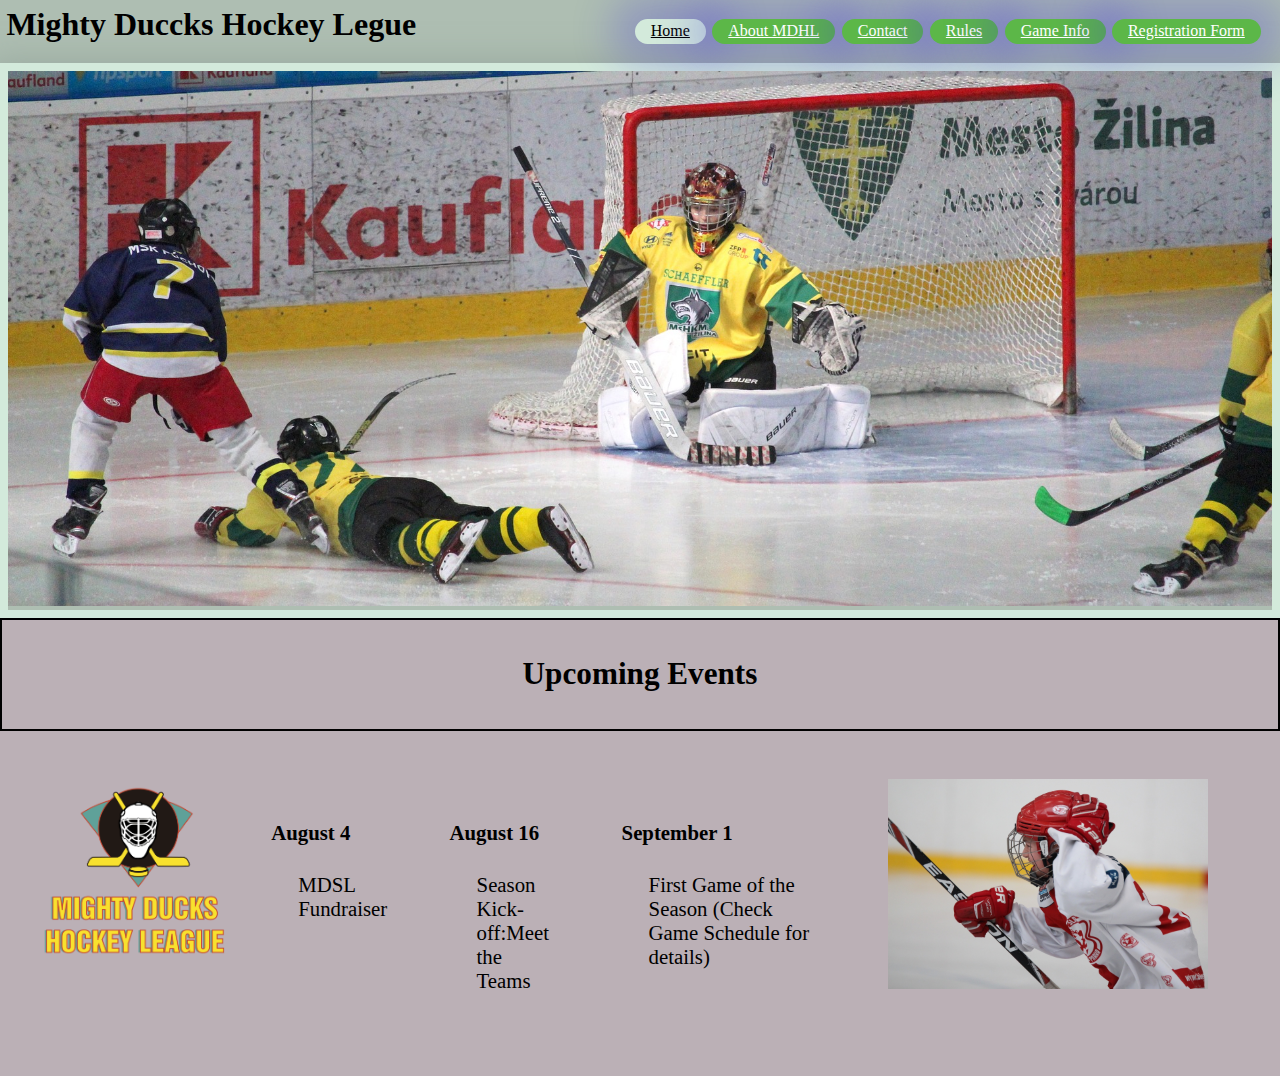
<file: index.html>
<!DOCTYPE html>
<html lang="en">
<head>
    <meta charset="UTF-8">
    <meta http-equiv="X-UA-Compatible" content="IE=edge">
    <meta name="viewport" content="width=device-width, initial-scale=1.0">
    <link rel="shortcut icon" href="./images/Logo_Mighty_ducks-01.ico" type="image/x-icon">
    <!-- css -->
    <link rel="stylesheet" href="./styles/style.css">
    <link rel="stylesheet" href="./styles/normalize.css">
    <!-- fonts -->
    
    <title>Mighty Duccks Hockey Legue</title>
</head>
<body>
    <header class="header">
        
        <div class="navBarMain">
            <h1 class="tittle">Mighty Duccks Hockey Legue</h1>
            <nav class="navBar">
                <a class="navBarButton" href="#">Home</a>
                <a class="navBarButton" href="./about.html">About MDHL</a>
                <a class="navBarButton" href="./contact.html">Contact</a>
                <a class="navBarButton" href="./rules.html">Rules</a>
                <a class="navBarButton" href="./game_info.html">Game Info</a>
                <a class="navBarButton" href="./registrationForm.html">Registration Form</a>
            </nav>
        </div>
        <div class="banner">
            <img class="bannerImg" src="./images/design2_image1.jpg" alt="">
        </div>
        
    </header>
    <main>
        
        <section class="section">
            <div class="sectionTittle">
                <h2>Upcoming Events</h2>
            </div>

            

            <article class="article">
                <div class="logo">
                    <img src="./images/Logo_Mighty_ducks-01.png" alt="Logo de Mighty ducks">
                </div>
                <div class="articleItem">
                    <h4>August 4</h4>
                    <p>MDSL Fundraiser</p>
                </div>
                <div class="articleItem">
                    <h4>August 16</h4>
                    <p>Season Kick-off:Meet the Teams</p>
                </div>
                <div class="articleItem">
                    <h4>September 1</h4>
                    <p>First Game of the Season (Check Game Schedule for details)</p>
                </div>
                <figure class="articleImg">
                    <img src="./images/hockey_1.jpg" alt="Jugador de hockey">
                </figure>
            </article>
        </section>
    </main>
    
</body>
</html>
</file>
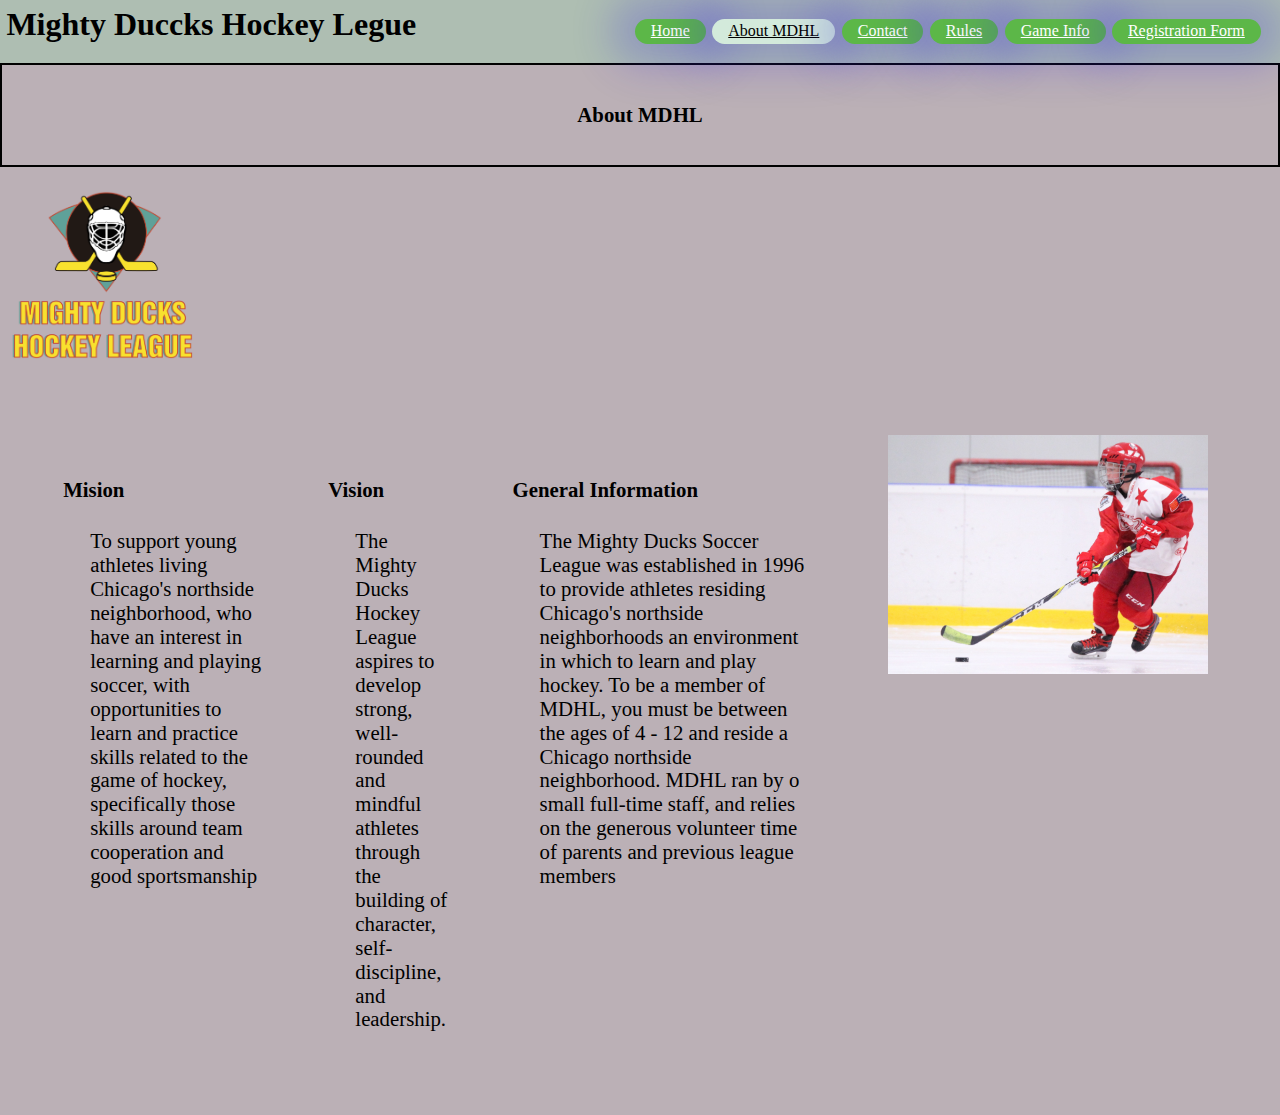
<file: about.html>
<!DOCTYPE html>
<html lang="en">
<head>
    <meta charset="UTF-8">
    <meta http-equiv="X-UA-Compatible" content="IE=edge">
    <meta name="viewport" content="width=device-width, initial-scale=1.0">
    <link rel="shortcut icon" href="./images/Logo_Mighty_ducks-01.ico" type="image/x-icon">
    <link rel="stylesheet" href="./styles/normalize.css">
    <link rel="stylesheet" href="./styles/style.css">
    <title>Mighty Duccks Hockey Legue</title>
</head>
<body>
    <header class="header">
        <div class="navBarMain">
            <h1 class="tittle">Mighty Duccks Hockey Legue</h1>
            <nav class="navBar">
                <a class="navBarButton" href="./index.html">Home</a>
                <a class="navBarButton" href="#">About MDHL</a>
                <a class="navBarButton" href="./contact.html">Contact</a>
                <a class="navBarButton" href="./rules.html">Rules</a>
                <a class="navBarButton" href="./game_info.html">Game Info</a>
                <a class="navBarButton" href="./registrationForm.html">Registration Form</a>
            </nav>
        </div>
    </header>
    <main>
        <section class="section">
            <div class="sectionTittle">
                <h4>About MDHL</h4>
            </div>
            <div class="logo">
                <img src="./images/Logo_Mighty_ducks-01.png" alt="Logo de Mighty ducks">
            </div>

            <article class="article">
                
                <div class="articleItem">
                    <h4>Mision</h4>
                    <p>
                        To support young athletes living Chicago's northside neighborhood, who have an interest in 
                        learning and playing soccer, with opportunities to learn and practice skills related to the game of 
                        hockey, specifically those skills around team cooperation and good sportsmanship
                    </p>
                </div>
                
                <div class="articleItem">
                    <h4>Vision</h4>
                    <p>The Mighty Ducks Hockey League aspires to develop strong, well-rounded and mindful athletes 
                    through the building of character, self-discipline, and leadership.
                    </p>
                </div>

                <div class="articleItem">
                    <h4>General Information</h4>
                    <p>
                        The Mighty Ducks Soccer League was established in 1996 to provide athletes residing 
                        Chicago's northside neighborhoods an environment in which to learn and play hockey. To be a 
                        member of MDHL, you must be between the ages of 4 - 12 and reside a Chicago northside 
                        neighborhood. MDHL ran by o small full-time staff, and relies on the generous volunteer time of 
                        parents and previous league members
                    </p>
                </div>
                <figure class="articleImg">
                    <img src="./images/hockey_2.jpg" alt="Jugador de hockey">
                </figure>
            </article>
        </section>
    </main>
    
</body>
</html>
</file>
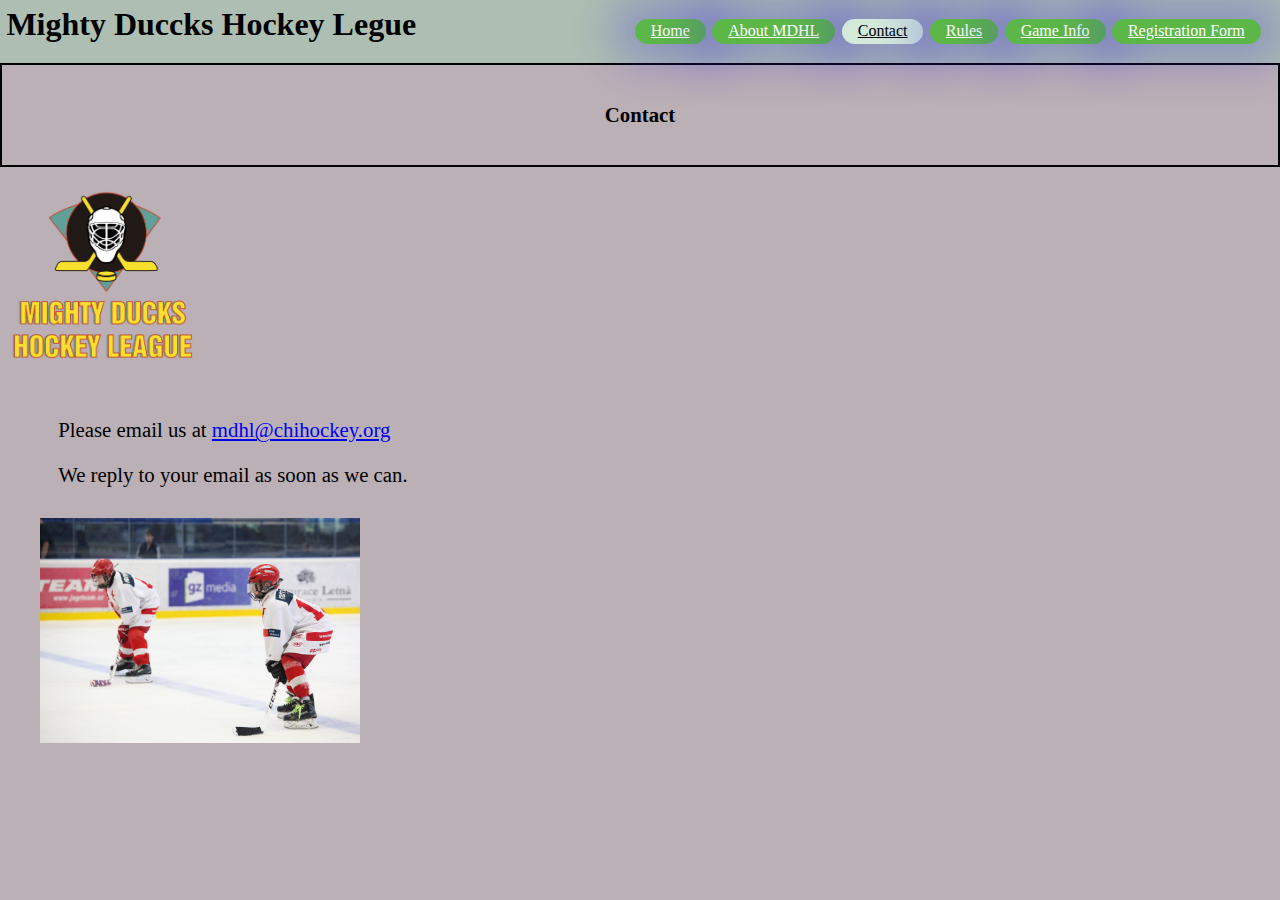
<file: contact.html>
<!DOCTYPE html>
<html lang="en">
<head>
    <meta charset="UTF-8">
    <meta http-equiv="X-UA-Compatible" content="IE=edge">
    <meta name="viewport" content="width=device-width, initial-scale=1.0">
    <link rel="shortcut icon" href="./images/Logo_Mighty_ducks-01.ico" type="image/x-icon">
    <link rel="stylesheet" href="./styles/normalize.css">
    <link rel="stylesheet" href="./styles/style.css">
    <title>Mighty Duccks Hockey Legue</title>
</head>
<body>
    <header class="header">
        <div class="navBarMain">
            <h1 class="tittle">Mighty Duccks Hockey Legue</h1>
            <nav class="navBar">
                <a class="navBarButton" href="./index.html">Home</a>
                <a class="navBarButton" href="./about.html">About MDHL</a>
                <a class="navBarButton" href=#>Contact</a>
                <a class="navBarButton" href="./rules.html">Rules</a>
                <a class="navBarButton" href="./game_info.html">Game Info</a>
                <a class="navBarButton" href="./registrationForm.html">Registration Form</a>
            </nav>
        </div>
    </header>
    <main>
        <div class="section">
            <div class="sectionTittle">
                <h4>Contact</h4>
            </div>
            <div class="logo">
                <img src="./images/Logo_Mighty_ducks-01.png" alt="Logo de Mighty ducks">
            </div>
                <div class="articleItem">
                    <p>
                        Please email us at <a href="mailto::mdhl@chihockey.org">mdhl@chihockey.org</a> 
                    </p>
                    <p>
                        We reply to your email as soon as we can.
                    </p>
                </div>
                <figure class="articleImg">
                    <img src="./images/hockey_3.jpg" alt="Jugador de hockey">
                </figure>
        </div>
    </main>
    
</body>
</html>
</file>
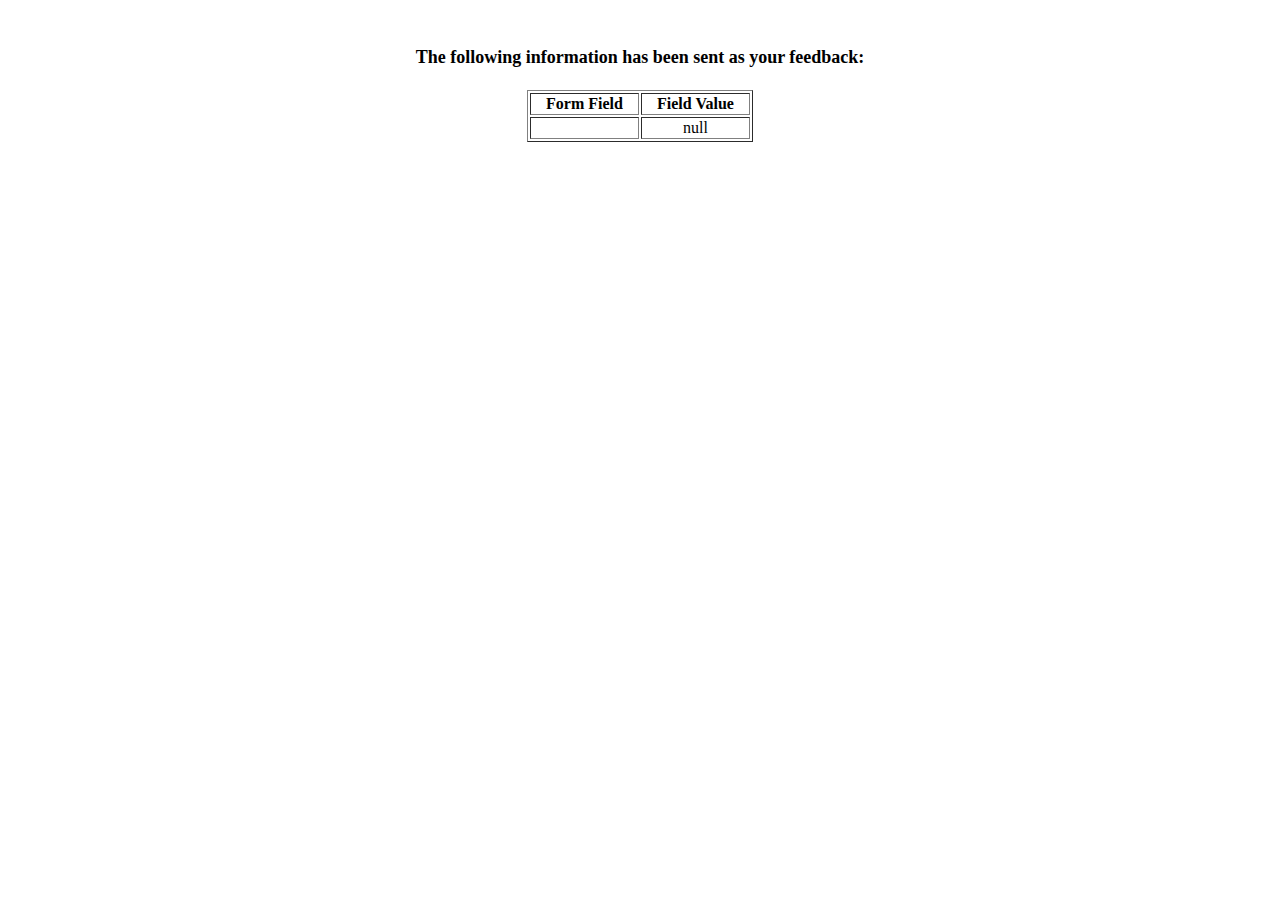
<file: feedbackSent.html>
<html>
<head>
  <link rel="shortcut icon" href="./images/Logo_Mighty_ducks-01.ico" type="image/x-icon">
  <title>Feedback Sent</title>
</head>
<body>
<p align=center>&nbsp;</p>
<h1 align=center><font size="+1">The following information has been sent as your
  feedback:</font></h1>
<table border="1" align=center width="226">
  <tr>
    <th align="center">Form Field</th>
    <th align="center">Field Value</th>
  </tr>

<script language="javascript">
var args = location.search.substr(1).split('&');
for (var i = 0; i < args.length; ++i) {
  var parts = args[i].split('=');
  if (parts != null) {
    var field = parts[0];
    var value = parts[1];
    if (value == null) {
      value = "null"
    }
    else {
      value = '"' + unescape(value.replace(/\+/g, ' ')) + '"';
    }

    document.writeln('<tr><td align="center">' + field + '</td>');
    document.writeln('<td align="center">' + value + '</td></tr>');
  }
}
</script>

<noscript>
<tr><td>
<p>You need to turn on Javascript in your browser.</p>

<p>In Microsoft Internet Explorer 4 or greater:</p>
<ul>
<li>From the "Tools" menu (in IE 4, it's the "View" menu), select "Internet Options".</li>
<li>Click on the "Security" tab.</li>
<li>Click on the "Custom Level" button. (In IE 4, select "Custom"
and then click on "Settings...".)</li>
<li>Under "Active scripting" make sure "Enable" is selected.</li>
</ul>

<p>In Netscape version 4 or greater:</p>
<ul>
<li>From the <b>Edit</b> menu, select <b>Preferences</b>.</li>
<li>In the <b>Category</b> list on the left, click on the word "Advanced".</li>
<li>In the panel on the right, make sure "Enable JavaScript" is checked.</li>
<li>Click the <b>OK</b> button.</li>
</ul>

</td></tr>
</noscript>

</table>
</body>
</html>
</file>
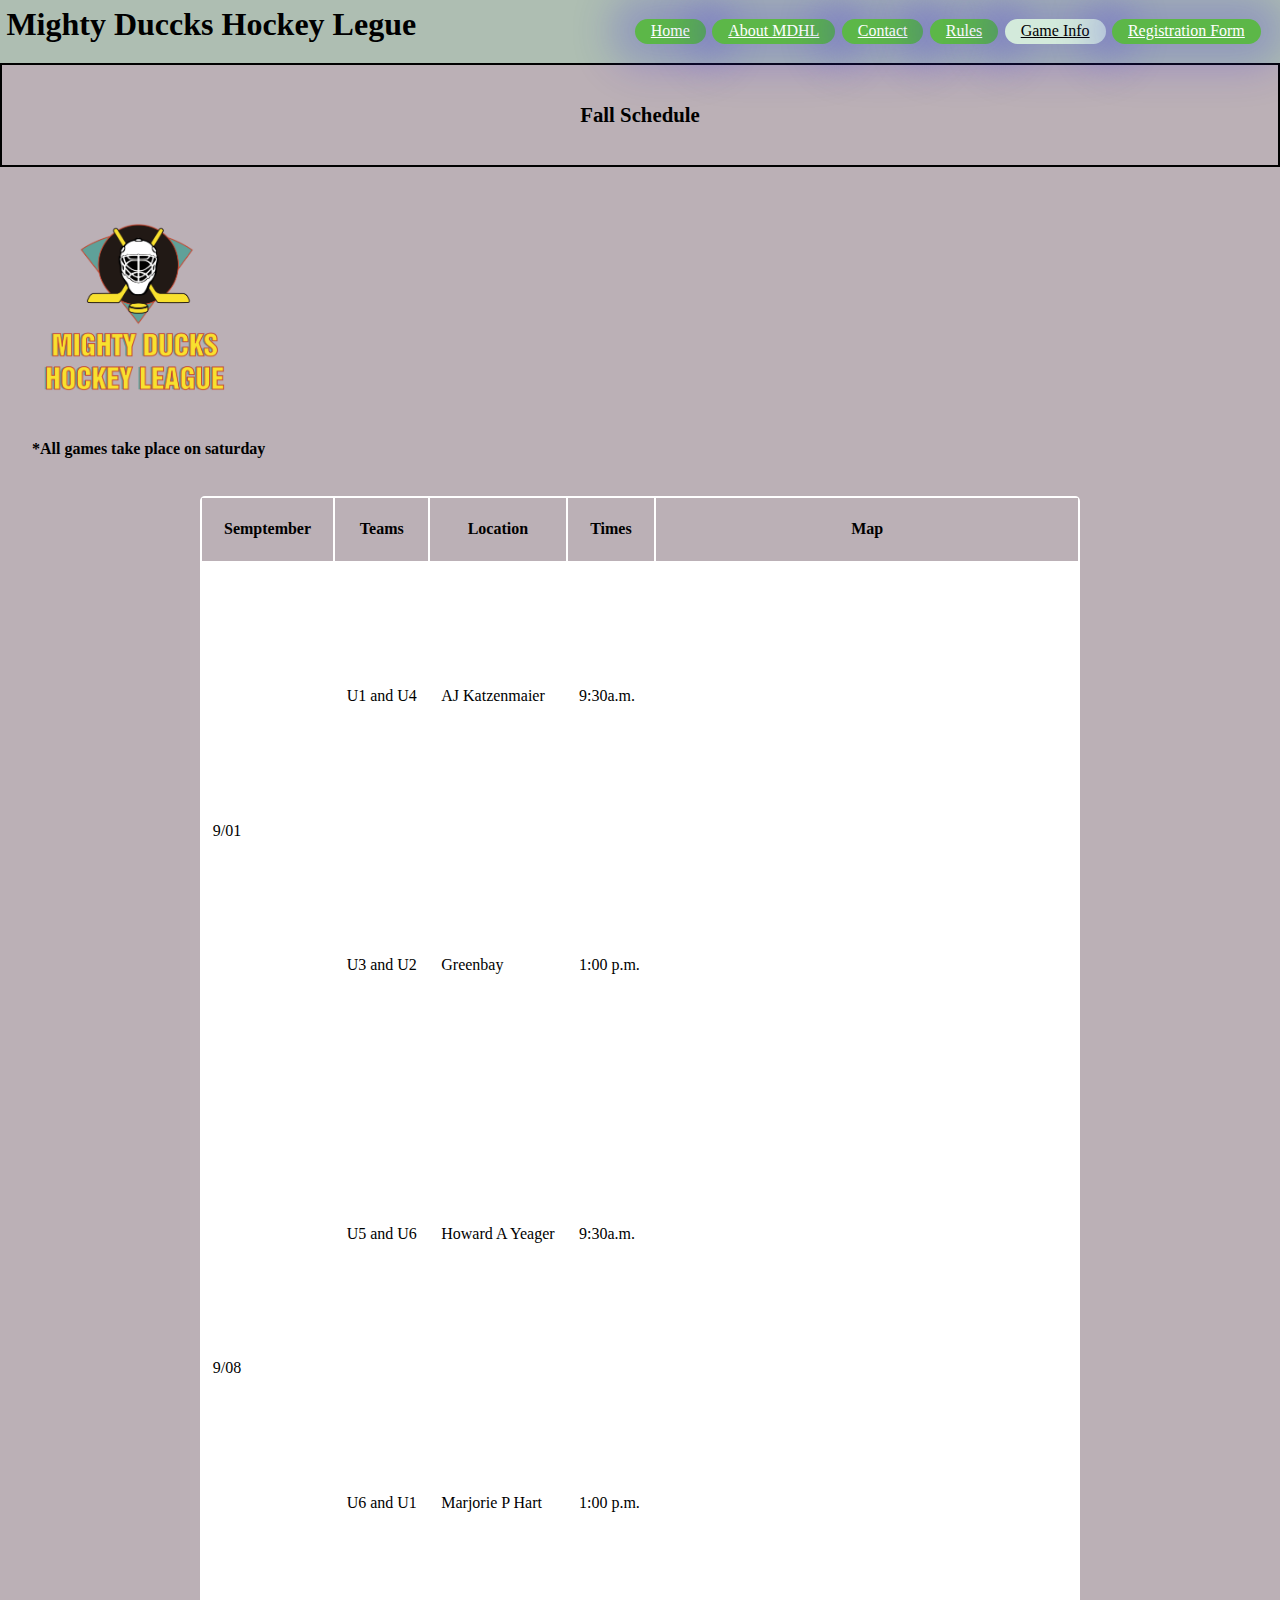
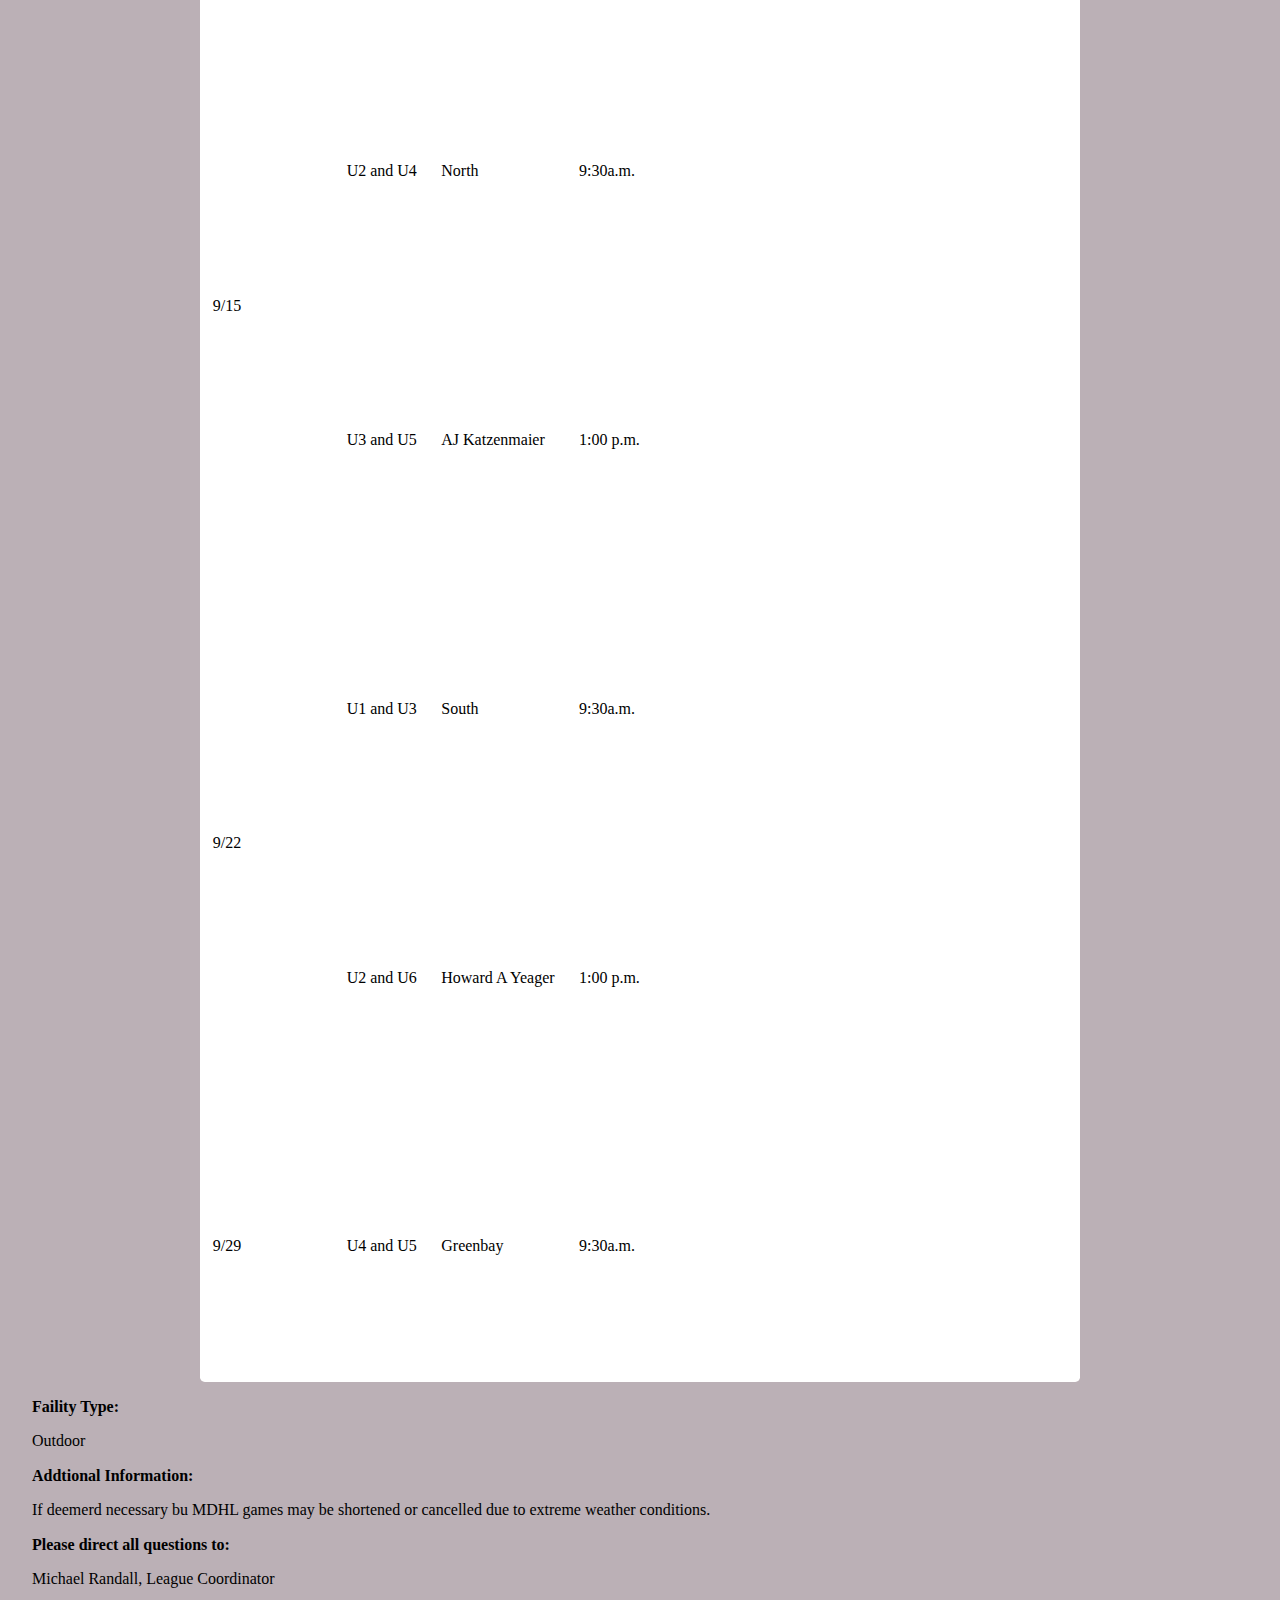
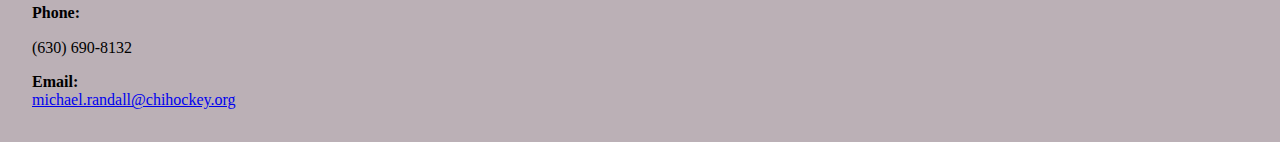
<file: game_info.html>
<!DOCTYPE html>
<html lang="en">

<head>
    <meta charset="UTF-8">
    <meta http-equiv="X-UA-Compatible" content="IE=edge">
    <meta name="viewport" content="width=device-width, initial-scale=1.0">
    <link rel="shortcut icon" href="./images/Logo_Mighty_ducks-01.ico" type="image/x-icon">
    <!-- css -->
    <link rel="stylesheet" href="./styles/style.css">
    <link rel="stylesheet" href="./styles/normalize.css">
    <title>Document</title>
</head>

<body>
    <header class="header">
        <!-- <img src="./images/Logo_Mighty_ducks-01.png" alt="Logo de Mighty ducks" width="100"> -->

        <div class="navBarMain">
            <h1 class="tittle">Mighty Duccks Hockey Legue</h1>
            <nav class="navBar">
                <a class="navBarButton" href="./index.html">Home</a>
                <a class="navBarButton" href="./about.html">About MDHL</a>
                <a class="navBarButton" href="./contact.html">Contact</a>
                <a class="navBarButton" href="./rules.html">Rules</a>
                <a class="navBarButton" href="#">Game Info</a>
                <a class="navBarButton" href="./registrationForm.html">Registration Form</a>
            </nav>
        </div>
    </header>
    <main>
        <section class="section">
            <div class="sectionTittle">
                <h4>Fall Schedule</h4>
            </div>
            <article class="simpleArticle">
                <div class="logo">
                    <img src="./images/Logo_Mighty_ducks-01.png" alt="Logo de Mighty ducks">
                </div>
                <div class="">
                    <h4>*All games take place on saturday</h4>
                </div>
                <div class="tableContainer">
                    <table class="contentTable">
                        <thead>
                            <tr>
                                <th>Semptember</th>
                                <th>Teams</th>
                                <th>Location</th>
                                <th>Times</th>
                                <th>Map</th>
                            </tr>
                        </thead>
                        <tbody>
                            <tr>
                                <td rowspan="2">
                                    9/01
                                </td>
                                <td>
                                    U1 and U4
                                </td>
                                <td>
                                    AJ Katzenmaier
                                </td>
                                <td>
                                    9:30a.m.
                                </td>
                                <td>
                                    <iframe
                                        src="https://www.google.com/maps/embed?pb=!1m18!1m12!1m3!1d2949.780458165195!2d-87.86499328418812!3d42.3258811452513!2m3!1f0!2f0!3f0!3m2!1i1024!2i768!4f13.1!3m3!1m2!1s0x880f932fbc6ba7cd%3A0xcf2bbe275c6da815!2sAJ%20Katzenmaier%20Academy!5e0!3m2!1ses-419!2sar!4v1676633709112!5m2!1ses-419!2sar"
                                        width="600" height="450" style="border:0;" allowfullscreen="" loading="lazy"
                                        referrerpolicy="no-referrer-when-downgrade"></iframe>
                                </td>
                            </tr>
                            <tr>
                                <td>
                                    U3 and U2
                                </td>
                                <td>
                                    Greenbay
                                </td>
                                <td>
                                    1:00 p.m.
                                </td>
                                <td>
                                    <iframe
                                        src="https://www.google.com/maps/embed?pb=!1m18!1m12!1m3!1d2845.7663383630174!2d-88.05726518414104!3d44.4994544053135!2m3!1f0!2f0!3f0!3m2!1i1024!2i768!4f13.1!3m3!1m2!1s0x8802fa54437d3b65%3A0xf63728c8a91e81ef!2sGreen%20Bay%20Gamblers%20Hockey!5e0!3m2!1ses-419!2sar!4v1676634218501!5m2!1ses-419!2sar"
                                        width="600" height="450" style="border:0;" allowfullscreen="" loading="lazy"
                                        referrerpolicy="no-referrer-when-downgrade"></iframe>
                                </td>
                            </tr>
                            <tr>
                                <td rowspan="2">
                                    9/08
                                </td>
                                <td>
                                    U5 and U6
                                </td>
                                <td>
                                    Howard A Yeager
                                </td>
                                <td>
                                    9:30a.m.
                                </td>
                                <td>
                                    <iframe
                                        src="https://www.google.com/maps/embed?pb=!1m18!1m12!1m3!1d1504862.3252226969!2d-89.29413029504407!3d42.5513808511711!2m3!1f0!2f0!3f0!3m2!1i1024!2i768!4f13.1!3m3!1m2!1s0x880feccac26b07c5%3A0x8b51fa5d6efe771a!2sHoward%20A.%20Yeager%20School%20(PREK-K)!5e0!3m2!1ses-419!2sar!4v1676634009253!5m2!1ses-419!2sar"
                                        width="600" height="450" style="border:0;" allowfullscreen="" loading="lazy"
                                        referrerpolicy="no-referrer-when-downgrade"></iframe>
                                </td>
                            </tr>
                            <tr>
                                <td>
                                    U6 and U1
                                </td>
                                <td>
                                    Marjorie P Hart
                                </td>
                                <td>
                                    1:00 p.m.
                                </td>
                                <td>
                                    <iframe
                                        src="https://www.google.com/maps/embed?pb=!1m18!1m12!1m3!1d2968.289653643667!2d-87.64816138419647!3d41.92962687016643!2m3!1f0!2f0!3f0!3m2!1i1024!2i768!4f13.1!3m3!1m2!1s0x880fd30f2637f9d7%3A0xdbff5d5dfcfcfa35!2sMarjorie%20P%20Hart%20Elementary!5e0!3m2!1ses-419!2sar!4v1676634071460!5m2!1ses-419!2sar"
                                        width="600" height="450" style="border:0;" allowfullscreen="" loading="lazy"
                                        referrerpolicy="no-referrer-when-downgrade"></iframe>
                                </td>
                            </tr>
                            <tr>
                                <td rowspan="2">
                                    9/15
                                </td>
                                <td>
                                    U2 and U4
                                </td>
                                <td>
                                    North
                                </td>
                                <td>
                                    9:30a.m.
                                </td>
                                <td>
                                    <iframe
                                        src="https://www.google.com/maps/embed?pb=!1m18!1m12!1m3!1d2959.721528186028!2d-87.8119072841926!3d42.11343445863237!2m3!1f0!2f0!3f0!3m2!1i1024!2i768!4f13.1!3m3!1m2!1s0x880fc6e58cafb32b%3A0xb352c3a8231a21dc!2sNorth%20Shore%20Ice%20Arena!5e0!3m2!1ses-419!2sar!4v1676634151588!5m2!1ses-419!2sar"
                                        width="600" height="450" style="border:0;" allowfullscreen="" loading="lazy"
                                        referrerpolicy="no-referrer-when-downgrade"></iframe>
                                </td>
                            </tr>
                            <tr>
                                <td>
                                    U3 and U5
                                </td>
                                <td>
                                    AJ Katzenmaier
                                </td>
                                <td>
                                    1:00 p.m.
                                </td>
                                <td>
                                    <iframe
                                        src="https://www.google.com/maps/embed?pb=!1m18!1m12!1m3!1d2949.780458165195!2d-87.86499328418812!3d42.3258811452513!2m3!1f0!2f0!3f0!3m2!1i1024!2i768!4f13.1!3m3!1m2!1s0x880f932fbc6ba7cd%3A0xcf2bbe275c6da815!2sAJ%20Katzenmaier%20Academy!5e0!3m2!1ses-419!2sar!4v1676633709112!5m2!1ses-419!2sar"
                                        width="600" height="450" style="border:0;" allowfullscreen="" loading="lazy"
                                        referrerpolicy="no-referrer-when-downgrade"></iframe>
                                </td>
                            </tr>
                            <tr>
                                <td rowspan="2">
                                    9/22
                                </td>
                                <td>
                                    U1 and U3
                                </td>
                                <td>
                                    South
                                </td>
                                <td>
                                    9:30a.m.
                                </td>
                                <td>
                                    <iframe
                                        src="https://www.google.com/maps/embed?pb=!1m18!1m12!1m3!1d3308.034157849404!2d-84.09609888478657!3d33.991656380622395!2m3!1f0!2f0!3f0!3m2!1i1024!2i768!4f13.1!3m3!1m2!1s0x88f5bd49bac0e1b3%3A0xb818643559bf3468!2sGas%20South%20Arena!5e0!3m2!1ses!2sar!4v1676634388155!5m2!1ses!2sar"
                                        width="600" height="450" style="border:0;" allowfullscreen="" loading="lazy"
                                        referrerpolicy="no-referrer-when-downgrade"></iframe>
                                </td>
                            </tr>
                            <tr>
                                <td>
                                    U2 and U6
                                </td>
                                <td>
                                    Howard A Yeager
                                </td>
                                <td>
                                    1:00 p.m.
                                </td>
                                <td>
                                    <iframe
                                        src="https://www.google.com/maps/embed?pb=!1m18!1m12!1m3!1d1504862.3252226969!2d-89.29413029504407!3d42.5513808511711!2m3!1f0!2f0!3f0!3m2!1i1024!2i768!4f13.1!3m3!1m2!1s0x880feccac26b07c5%3A0x8b51fa5d6efe771a!2sHoward%20A.%20Yeager%20School%20(PREK-K)!5e0!3m2!1ses-419!2sar!4v1676634009253!5m2!1ses-419!2sar"
                                        width="600" height="450" style="border:0;" allowfullscreen="" loading="lazy"
                                        referrerpolicy="no-referrer-when-downgrade"></iframe>
                                </td>
                            </tr>
                            <tr>
                                <td>
                                    9/29
                                </td>
                                <td>
                                    U4 and U5
                                </td>
                                <td>
                                    Greenbay
                                </td>
                                <td>
                                    9:30a.m.
                                </td>
                                <td>
                                    <iframe
                                        src="https://www.google.com/maps/embed?pb=!1m18!1m12!1m3!1d2845.7663383630174!2d-88.05726518414104!3d44.4994544053135!2m3!1f0!2f0!3f0!3m2!1i1024!2i768!4f13.1!3m3!1m2!1s0x8802fa54437d3b65%3A0xf63728c8a91e81ef!2sGreen%20Bay%20Gamblers%20Hockey!5e0!3m2!1ses-419!2sar!4v1676634218501!5m2!1ses-419!2sar"
                                        width="600" height="450" style="border:0;" allowfullscreen="" loading="lazy"
                                        referrerpolicy="no-referrer-when-downgrade"></iframe>
                                </td>
                            </tr>
                        </tbody>

                    </table>
                </div>
                <strong>Faility Type:</strong>
                <p>Outdoor</p>
                <strong>Addtional Information:</strong>
                <p>If deemerd necessary bu MDHL games may be shortened or cancelled due to extreme weather conditions.
                </p>
                <strong>Please direct all questions to:</strong>
                <p>Michael Randall, League Coordinator</p>
                <strong>Phone:</strong>
                <p>(630) 690-8132</p>
                <strong>Email:</strong>
                <a href="mailto::mdhl@chihockey.org">michael.randall@chihockey.org</a>
            </article>
        </section>
    </main>
</body>

</html>
</file>
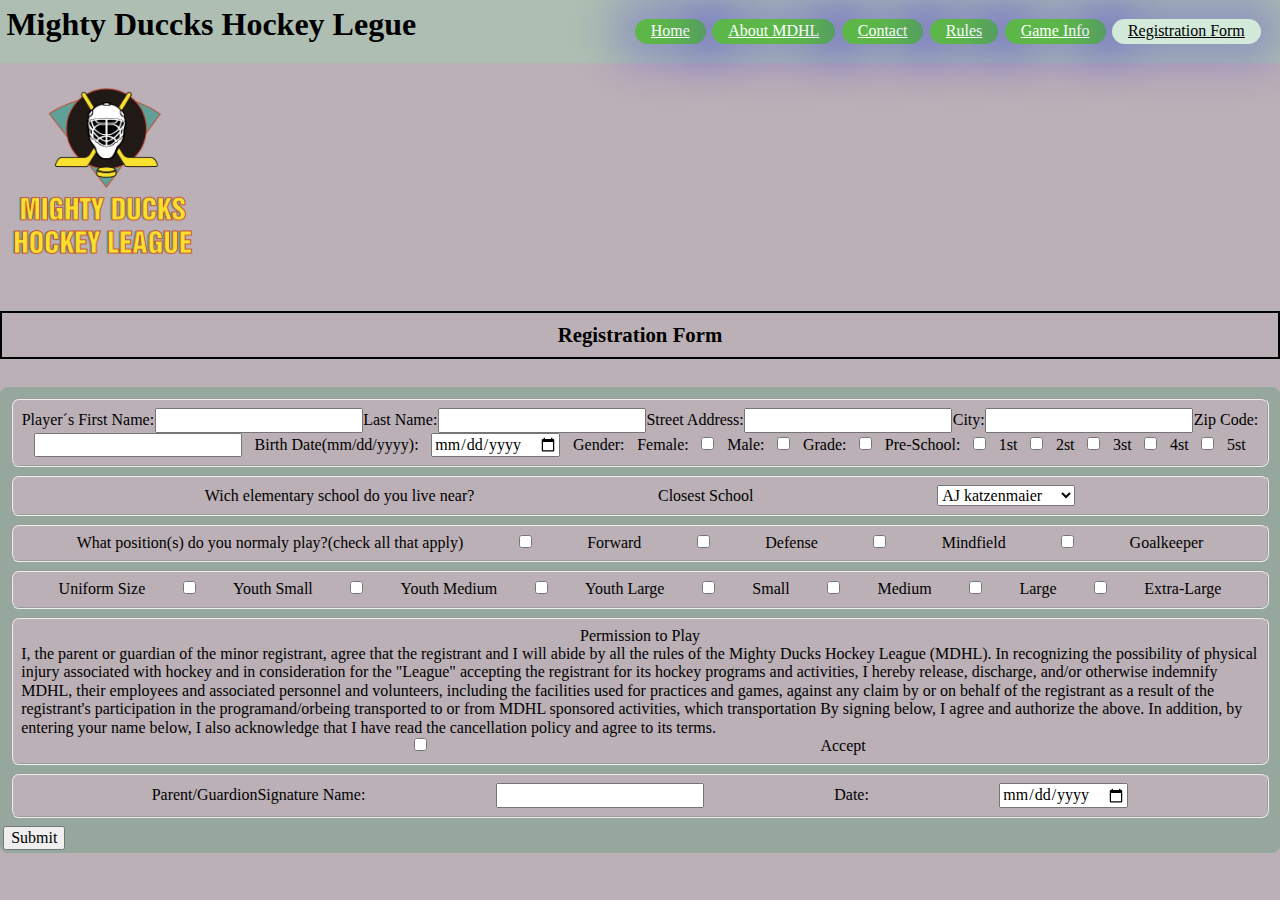
<file: registrationForm.html>
<!DOCTYPE html>
<html lang="en">

<head>
    <meta charset="UTF-8">
    <meta http-equiv="X-UA-Compatible" content="IE=edge">
    <meta name="viewport" content="width=device-width, initial-scale=1.0">
    <link rel="shortcut icon" href="./images/Logo_Mighty_ducks-01.ico" type="image/x-icon">
    <link rel="stylesheet" href="./styles/normalize.css">
    <link rel="stylesheet" href="./styles/style.css">
    <title>Mighty Duccks Hockey Legue</title>
</head>

<body>
    <header class="header">
        <div class="navBarMain">
            <h1 class="tittle">Mighty Duccks Hockey Legue</h1>
            <nav class="navBar">
                <a class="navBarButton" href="./index.html">Home</a>
                <a class="navBarButton" href="./about.html">About MDHL</a>
                <a class="navBarButton" href="./contact.html">Contact</a>
                <a class="navBarButton" href="./rules.html">Rules</a>
                <a class="navBarButton" href="./game_info.html">Game Info</a>
                <a class="navBarButton" href="#">Registration Form</a>
            </nav>
        </div>
    </header>
    <main>
        <section class="section">

            <div class="logo">
                <img src="./images/Logo_Mighty_ducks-01.png" alt="Logo de Mighty ducks">
            </div>

            <h4 class="sectionTittle">Registration Form</h4>

                <form class="form" action="./feedbackSent.html" method="get">
                    <fieldset class="fieldPerson">
                        <label class="formFieldData" >Player´s First Name:</label>
                        <input type="text" name="name">
                        <label class="formFieldData" >Last Name:</label>
                        <input type="text" name="lastName">
                        <label class="formFieldData" >Street Address:</label>
                        <input type="text" name="streetAddress">
                        <label class="formFieldData" >City:</label>
                        <input type="text" name="city">
                        <label class="formFieldData" >Zip Code:</label>
                        <input type="text" name="zipCode">
                        <label class="formFieldData" >Birth Date(mm/dd/yyyy):</label>
                        <input type="date" name="date">
                        <label class="formFieldData" >Gender:</label>
                        <label class="formFieldData" >Female:</label>
                        <input type="checkbox" name="genderFemale">
                        <label class="formFieldData" >Male:</label>
                        <input type="checkbox" name="genderMale">
                        <label class="formFieldData" >Grade:</label>
                        <input type="checkbox" name="preSchool">
                        <label class="formFieldData" >Pre-School:</label>
                        <input type="checkbox" name="1st">
                        <label class="formFieldData" >1st</label>
                        <input type="checkbox" name="2st">
                        <label class="formFieldData" >2st</label>
                        <input type="checkbox" name="3st">
                        <label class="formFieldData" >3st</label>
                        <input type="checkbox" name="4st">
                        <label class="formFieldData" >4st</label>
                        <input type="checkbox" name="5st">
                        <label class="formFieldData" >5st</label>
                    </fieldset>
                    <fieldset>
                        <label >Wich elementary school do you live near?</label>
                        Closest School
                        <select name="closestSchool">
                            <option value="ajkatzenmaier">AJ katzenmaier</option>
                            <option value="greenbay">Greenbay</option>
                            <option value="howardAYeager">Howard A Yeager</option>
                            <option value="marjoriePHart">Marjorie P Hart</option>
                            <option value="northElementary">North Elementary</option>
                            <option value="southElementary">South Elementary</option>
                        </select>
                    </fieldset>
                    <fieldset>
                        <label >What position(s) do you normaly play?(check all that apply)</label>
                        <input type="checkbox" name="forward">
                        <label >Forward</label>
                        <input type="checkbox" name="defense">
                        <label >Defense</label>
                        <input type="checkbox" name="mindfield">
                        <label >Mindfield</label>
                        <input type="checkbox" name="goalkeeper">
                        <label >Goalkeeper</label>
                    </fieldset>

                    <fieldset>
                        <label >Uniform Size</label>
                        <input type="checkbox" name="Youth Small">
                        <label >Youth Small</label>
                        <input type="checkbox" name="Youth Medium">
                        <label >Youth Medium</label>
                        <input type="checkbox" name="Youth Large">
                        <label >Youth Large</label>
                        <input type="checkbox" name="Small">
                        <label >Small</label>
                        <input type="checkbox" name="Medium">
                        <label >Medium</label>
                        <input type="checkbox" name="Large">
                        <label >Large</label>
                        <input type="checkbox" name="Extra-Large">
                        <label >Extra-Large</label>
                    </fieldset>

                    <fieldset>

                        <label >Permission to Play</label>
                        <label >I, the parent or guardian of the minor registrant, agree that the registrant and I
                            will abide by all the rules of the Mighty Ducks Hockey League (MDHL). In recognizing the
                            possibility of physical injury associated with hockey and in consideration for the "League"
                            accepting the registrant for its hockey programs and activities, I hereby release, discharge,
                            and/or otherwise indemnify MDHL, their employees and associated personnel and volunteers,
                            including the facilities used for practices and games, against any claim by or on behalf of the
                            registrant as a result of the registrant's participation in the programand/orbeing transported
                            to or from MDHL sponsored activities, which transportation By signing below, I agree and
                            authorize the above. In addition, by entering your name below, I also acknowledge that I have read the
                            cancellation policy and agree to its terms.
                        </label>
                        <input type="checkbox" name="accept">
                        <label >Accept</label>
                    </fieldset>
                    <fieldset>
                        <label >Parent/GuardionSignature Name:</label>
                        <input type="text" name="ParentGuardionSignature" >
                        <label >Date:</label>
                        <input type="date" name="formDate" >
                        
                    </fieldset>
                        <input type="submit">

                </form>
        </section>
    </main>

</body>

</html>
</file>
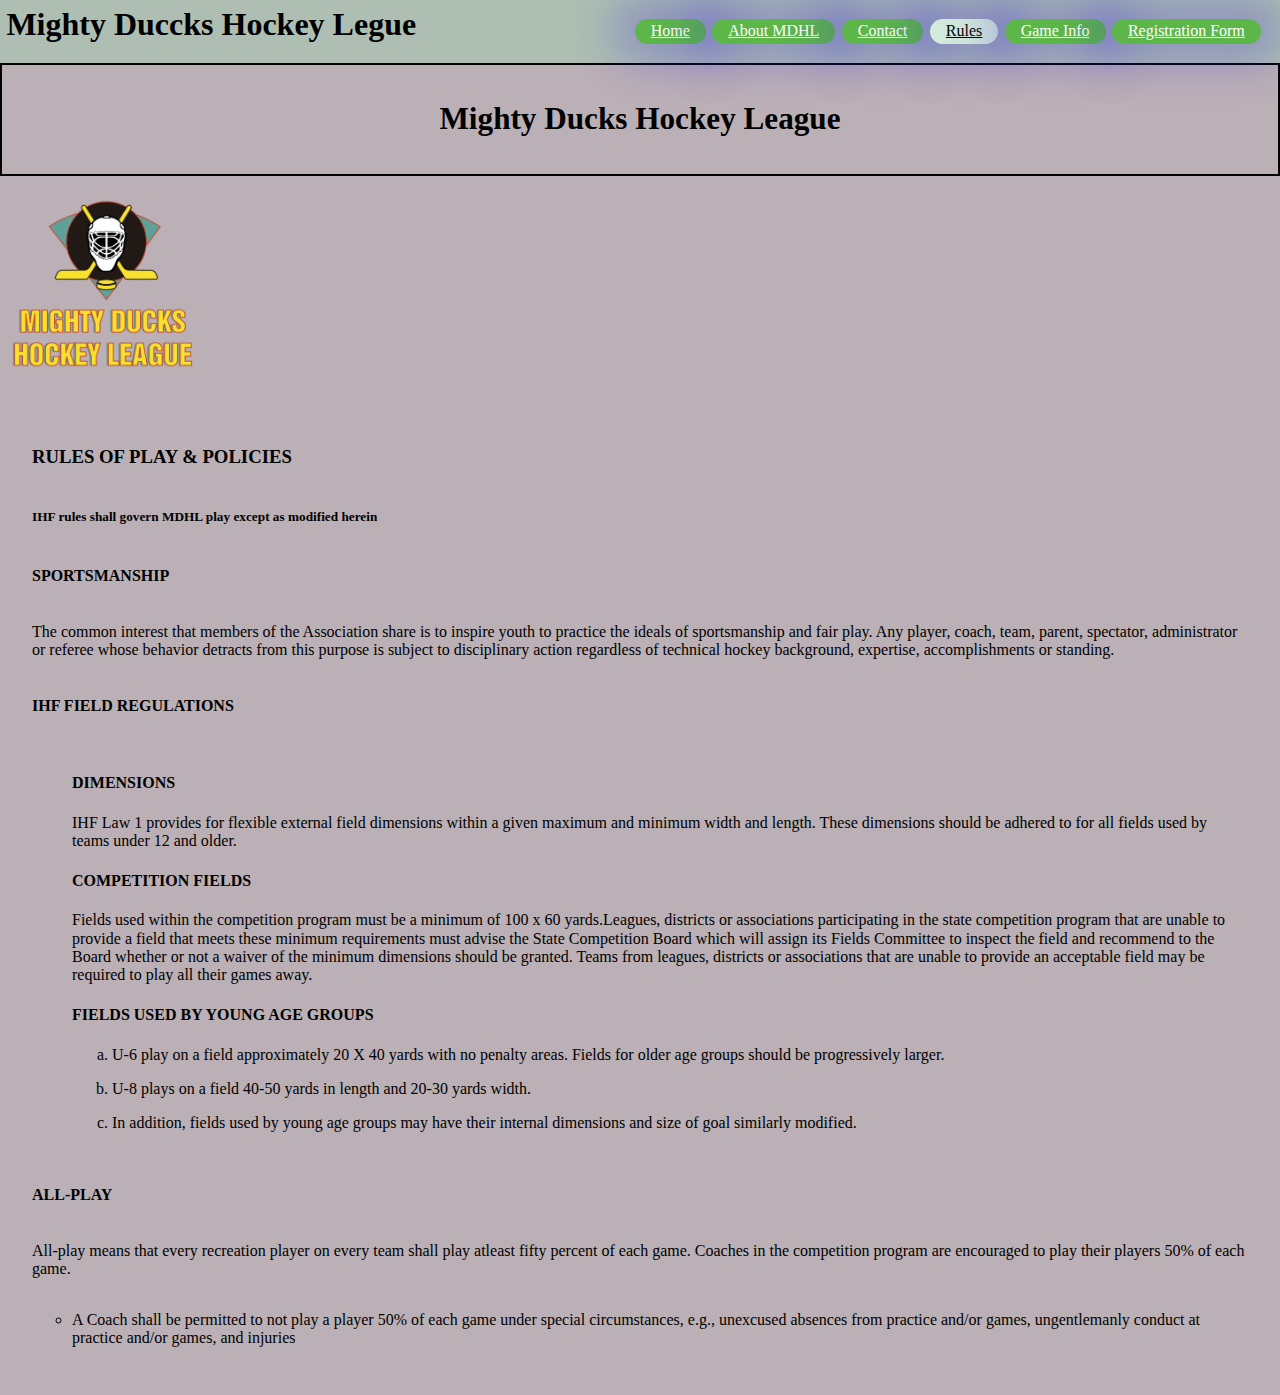
<file: rules.html>
<!DOCTYPE html>
<html lang="en">

<head>
    <meta charset="UTF-8">
    <meta http-equiv="X-UA-Compatible" content="IE=edge">
    <meta name="viewport" content="width=device-width, initial-scale=1.0">
    <link rel="shortcut icon" href="./images/Logo_Mighty_ducks-01.ico" type="image/x-icon">
    <!-- css -->
    <link rel="stylesheet" href="./styles/style.css">
    <link rel="stylesheet" href="./styles/normalize.css">
    <title>Document</title>
</head>

<body>
    <header class="header">
        <!-- <img src="./images/Logo_Mighty_ducks-01.png" alt="Logo de Mighty ducks" width="100"> -->

        <div class="navBarMain">
            <h1 class="tittle">Mighty Duccks Hockey Legue</h1>
            <nav class="navBar">
                <a class="navBarButton" href="./index.html">Home</a>
                <a class="navBarButton" href="./about.html">About MDHL</a>
                <a class="navBarButton" href="./contact.html">Contact</a>
                <a class="navBarButton" href="#">Rules</a>
                <a class="navBarButton" href="./game_info.html">Game Info</a>
                <a class="navBarButton" href="./registrationForm.html">Registration Form</a>
            </nav>
        </div>
    </header>
    <main>
        <section class="section">
            <div class="sectionTittle">
                <h2>Mighty Ducks Hockey League</h2>
            </div>
            <div class="logo">
                <img src="./images/Logo_Mighty_ducks-01.png" alt="Logo de Mighty ducks">
            </div>
            <article class="simpleArticle">

                <h3>RULES OF PLAY & POLICIES</h3>
                <h5>IHF rules shall govern MDHL play except as modified herein</h5>
                <h4>SPORTSMANSHIP</h4>
                <p>The common interest that members of the Association share is to inspire
                    youth to practice the ideals of sportsmanship and fair play. Any player, coach,
                    team, parent, spectator, administrator or referee whose behavior detracts from
                    this purpose is subject to disciplinary action regardless of technical hockey
                    background, expertise, accomplishments or standing.
                </p>
                <h4>IHF FIELD REGULATIONS</h4>

                <ol class="simpleList">
                    <li>
                        <h4>
                            DIMENSIONS
                        </h4>
                        <p>
                            IHF Law 1 provides for flexible external field dimensions within
                            a given maximum and minimum width and length. These dimensions should be
                            adhered to for all fields used by teams under 12 and older.
                        </p>
                    </li>
                    <li>
                        <h4>
                            COMPETITION FIELDS
                        </h4>
                        <p>

                            Fields used within the competition program must be
                            a minimum of 100 x 60 yards.Leagues, districts or associations participating in
                            the state competition program that are unable to provide a field that meets these
                            minimum requirements must advise the State Competition Board which will
                            assign its Fields Committee to inspect the field and recommend to the Board
                            whether or not a waiver of the minimum dimensions should be granted. Teams
                            from leagues, districts or associations that are unable to provide an acceptable
                            field may be required to play all their games away.
                        </p>
                    </li>
                    <li>
                        <h4>
                            FIELDS USED BY YOUNG AGE GROUPS
                        </h4>
                        <ol class="alphaList">
                            <li>
                                <p>

                                    U-6 play on a field approximately 20 X 40 yards with no penalty areas. Fields
                                    for older age groups should be progressively larger.
                                </p>
                            </li>
                            <li>
                                <p>

                                    U-8 plays on a field 40-50 yards in length and 20-30 yards width.
                                </p>
                            </li>
                            <li>
                                <p>

                                    In addition, fields used by young age groups may have their internal
                                    dimensions and size of goal similarly modified.
                                </p>
                            </li>
                        </ol>
                    </li>
                    
                </ol>
                <h4>ALL-PLAY</h4>
                <p>
                    All-play means that every recreation player on every team shall play atleast
                    fifty percent of each game. Coaches in the competition program are encouraged
                    to play their players 50% of each game.
                </p>
                <ol class="circleList">
                    <li>
                        A Coach shall be permitted to not play a player 50% of each game 
                        under special circumstances, e.g., unexcused absences from practice 
                        and/or games, ungentlemanly conduct at practice and/or games, and 
                        injuries
                    </li>
                </ol>
            </article>
        </section>
    </main>
</body>

</html>
</file>
<file: styles/style.css>
/*#96a79d, #d3eadb, #d3d5d2, #bbb0b6, #aebeb2*/
/* border: [border-width || border-style || border-color | inherit] ; */
.header{
    /* position: relative; */
    background-color:#aebeb2 ;
}
.section{
    background-color: #bbb0b6;
}
.tittle{
    font-size: 2em;
    margin: .2em;
}
.banner{
    box-sizing: border-box;
    width: 100%;
    height: auto;
    border: .5em solid #d3eadb; ;
    box-shadow: -1px 11px 35px 11px #96a79d;
    -webkit-box-shadow: -1px 11px 35px 11px #96a79d;
    -moz-box-shadow: -1px 11px 35px 11px #96a79d;
}
.bannerImg{
    width: 100%;
    height: auto;
}
body{
    background-color: #bbb0b6;
}
.sectionTittle{
    text-align: center;
    font-size: 1.3em;
    padding: .5em;
    border: .1em solid #000;
}

.navBarMain{
    /* position: sticky; */
    display: flex;
    justify-content: space-between;
    background-color: #aebeb2;
}
.navBar{
    display: flex;
    /* justify-content: flex-end; */
    align-items: end;
    flex-wrap: wrap;
    padding: 1em;
    /* position: relative; */
    /* left: 60vw; */
    /* top: .5vw; */
}
.navBarButton{
    color: #ffff;
    font-size: 1em;
    font-family: ;
    background-color: #5cb748;
    padding: .2em 1em;
    margin: .2em;
    border-radius: 1em;
    /* border: .15em solid #aebeb2; */
    box-shadow: 0px -1px 39px 24px rgba(61,44,219,0.25);
    -webkit-box-shadow: 0px -1px 39px 24px rgba(61,44,219,0.25);
    -moz-box-shadow: 0px -1px 39px 24px rgba(61,44,219,0.25);
}
.navBarButton[href="#"]{
    background-color: #d3eadb;
    color: #000;
}
.section{
}
.logo {
    /* position: relative; */
}
.logo img{
    width: 13em;
}
.article{
    display: flex;
    margin: 2em;
}
.articleItem{
    
    font-size: 1.3em;
    margin: 1.5em;
}
.articleItem p{
    margin-left: 1.3em;
}
.articleImg img{
    max-width: 20em;
}


.simpleArticle{
    margin: 2em;
    display: flex;
    flex-direction: column;
}


.contentTable{
    border-collapse: separate;
    background-color: #ffff;
    border-radius: .3em;
    margin: 1em;
}
.contentTable th{
    background-color: #bbb0b6;
    font-size: 1em;
    padding: 1.4em;
}
.contentTable tr{
    /* background-color: #000; */
    border: 2em solid #000;
    /* border-radius: 10em; */
}
.contentTable td{
    /* background-color: #5cb748; */
    
    font-size: 1em;
    padding: .7em;
}
.tableContainer{
    display: flex;
    justify-content: center;
}
iframe{
    border-radius: .6em;
    max-width: 25em;
    max-height: 15em;
}
.alphaList{
    list-style-type: lower-alpha;
}
.circleList{
    list-style: circle;
}
.simpleList{
    list-style: none;
}

.form{
    background-color: #96a79d;
    padding: .2em;
    border-radius: .5em;
}
fieldset{
    margin: .5em;
    border-radius: .5em;
    background-color: #bbb0b6;
    padding: .5em;
    display: flex;
    flex-wrap: wrap;
    align-items: baseline;
    justify-content: space-evenly;
}
.formFieldData{
    font-size: 1em;

}

/*table responsive*/
@media screen and (max-width: 860px) {
    .contentTable{
        border-collapse: separate;
        background-color: #ffff;
        margin: .3em;
    }
    .contentTable th{
        background-color: #bbb0b6;
        padding: .6em;
    }
    .contentTable tr{
        border: 2em solid #000;
    }
    .contentTable td{
        /* background-color: #5cb748; */
        
        font-size: .8em;
        padding: .3em;
    }
    .tableContainer{
    }
    iframe{
        border-radius: .6em;
        min-width: 15em;
        min-height: 5em;
    }
}
</file>
